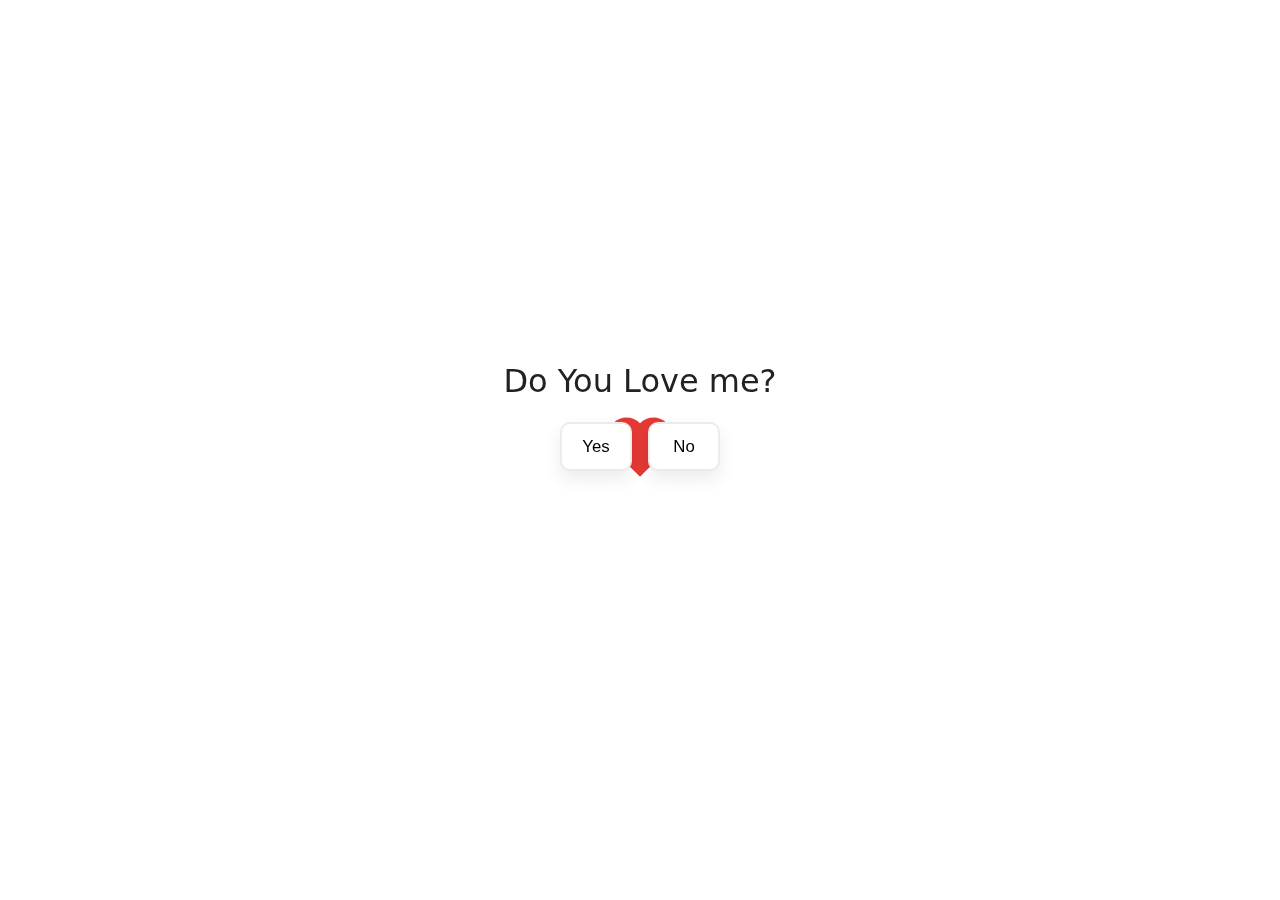
<file: love.html>
<!doctype html>
<html lang="en">
<head>
  <meta charset="utf-8" />
  <meta name="viewport" content="width=device-width,initial-scale=1,minimum-scale=1" />
  <title>My Love For You</title>
  <link rel="stylesheet" href="assets/love.css" />
</head>
<body>
  <main id="stage">
    <div id="heart" class="heart" aria-hidden="true"></div>

    <div id="overlay" role="dialog" aria-labelledby="question">
      <p id="question">Do You Love me?</p>

      <div id="choices">
        <button id="yes" class="choice">Yes</button>
        <button id="no" class="choice">No</button>
      </div>

      <div id="result" aria-live="polite"></div>

      <button id="again" class="again" hidden>click me to see again</button>
    </div>
  </main>

  <script src="assets/love.js"></script>
</body>
</html>
</file>
<file: assets/love.css>
:root{
  --heart-initial-mm: 10mm; /* 1cm = 10mm */
  --heart-color: #e53935;
  --overlay-z: 10;
  --transition-ms: 160ms;
  font-family: system-ui, -apple-system, "Segoe UI", Roboto, "Helvetica Neue", Arial;
}

html,body,#stage{
  height:100%;
  margin:0;
  background: #fff;
}

#stage{
  position:relative;
  overflow:hidden;
  min-height:100vh;
  display:block;
}

/* Heart element (single heart made with pseudo elements) */
.heart{
  position:absolute;
  left:50%;
  top:50%;
  width: var(--heart-initial-mm);
  height: var(--heart-initial-mm);
  transform: translate(-50%,-50%) rotate(-45deg);
  background: var(--heart-color);
  transition: width var(--transition-ms) linear, height var(--transition-ms) linear;
  z-index: 2;
  will-change: width, height;
}

/* round lobes */
.heart::before,
.heart::after{
  content:"";
  position:absolute;
  width:100%;
  height:100%;
  background: var(--heart-color);
  border-radius:50%;
}

.heart::before{
  top:-50%;
  left:0;
}
.heart::after{
  left:50%;
  top:0;
}

/* Overlay content - made fixed & centered for mobile */
#overlay{
  position:fixed;
  inset:0;
  display:flex;
  flex-direction:column;
  align-items:center;
  justify-content:center;
  gap:1rem;
  padding:1.25rem;
  text-align:center;
  pointer-events:none; /* allow children to be clickable */
  z-index: var(--overlay-z);
}

#overlay *{
  pointer-events:auto;
}

/* Question text */
#question{
  font-size:clamp(18px, 5.5vw, 32px);
  margin:0;
  color:#222;
  text-shadow:0 1px 0 #fff;
  background: rgba(255,255,255,0.8);
  padding:0.35rem 0.6rem;
  border-radius:8px;
}

/* Buttons */
.choice{
  padding:0.8rem 1.1rem;
  font-size:1.05rem;
  border-radius:10px;
  border:2px solid rgba(0,0,0,0.08);
  background: #fff;
  cursor:pointer;
  box-shadow: 0 8px 18px rgba(0,0,0,0.08);
  min-width:72px;
}

.choice:active{ transform:translateY(1px); }

#choices{
  display:flex;
  gap:1rem;
  justify-content:center;
}

/* Result emoji area */
#result{
  min-height:3rem;
  display:flex;
  align-items:center;
  justify-content:center;
  gap:.5rem;
  font-size:2cm; /* emoji size 2cm as requested */
  transition:opacity 200ms ease;
  background: rgba(255,255,255,0.6);
  padding:0.25rem 0.5rem;
  border-radius:8px;
}

/* again button */
.again{
  margin-top:0.5rem;
  padding:0.6rem 1rem;
  border-radius:10px;
  border:1px solid rgba(0,0,0,0.08);
  background:#fff;
  cursor:pointer;
}

/* small responsive tweaks */
@media (max-width:420px){
  .choice{ padding:0.9rem 1.2rem; font-size:1.05rem; min-width:84px; }
  #result{ font-size:1.6cm; }
  #question{ font-size:clamp(16px,6.5vw,22px); padding:0.45rem 0.75rem; }
}

/* Larger-screen polish */
@media (min-width:900px){
  #overlay{ padding:2rem; }
  #result{ font-size:2.5cm; }
}

/* Accessibility: focus states */
.choice:focus, .again:focus{ outline:3px solid rgba(229,57,53,0.18); outline-offset:2px; }

/* Make sure heart sits behind overlay */
.heart{ z-index:1; opacity:1; }
</file>
